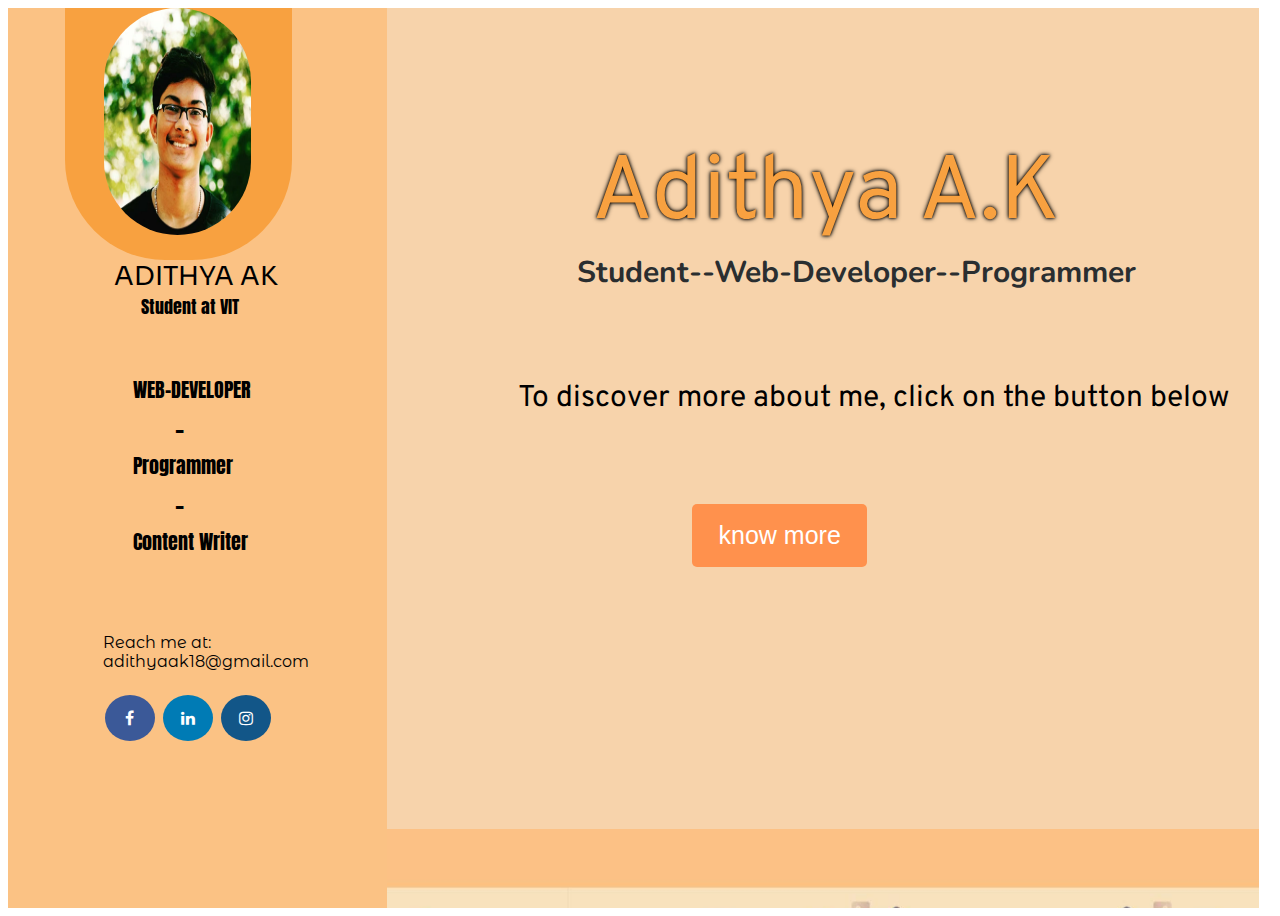
<file: index.html>
<html>
    <head>
        <title>portfolio</title>
        <link rel="preconnect" href="https://fonts.googleapis.com">
<link rel="preconnect" href="https://fonts.gstatic.com" crossorigin>
<link href="https://fonts.googleapis.com/css2?family=Anton&family=Montserrat+Alternates:wght@500&family=Nunito&family=Overpass:wght@600&family=Sora:wght@700&family=Spectral&display=swap" rel="stylesheet">
        <link rel="stylesheet" href="portfolio.css" type="text/css">
        <link rel="stylesheet" href="https://cdnjs.cloudflare.com/ajax/libs/font-awesome/4.7.0/css/font-awesome.min.css">
    </head>
    <body>
        <div id="left-div">
            <div id="pic-design">
                <img src="adi.jpeg" id="prof_pic"><br>

            </div>
            <span id="left-name">ADITHYA AK</span><br>
            <span id="left-cap">Student at VIT</span><br><br><br><br>
            <span class="left-caps"> WEB-DEVELOPER</span><br>
            <span class="left-caps" id="d1" >-</span><br>
            <span class="left-caps">Programmer </span> <br>
            <span class="left-caps" id="d2" >-</span><br>
            <span class="left-caps">Content Writer </span> <br>



            <div id="contact">
                <span id="reach">Reach me at:</span><br>
                <span id="num">adithyaak18@gmail.com</span><br><br>
                <a href="https://www.facebook.com/profile.php?id=100009327560627" class="fa fa-facebook"></a>
                <a href="https://www.linkedin.com/in/adithya-ak-a529a91a8/" class="fa fa-linkedin"></a>
                <a href="https://www.instagram.com/adi.x.ak/" class="fa fa-instagram"></a>

            </div>
        </div>
        <div id="right-div">

            <div id="opening">
            <span id="opening_name">Adithya A.K</span> <br>
            <span id="opening_cap">Student--Web-Developer--Programmer</span><br>
            </div>

            <div id="sentence">
                To discover more about me, click on the button below

            </div>

            <button id="opening_know"> <a href="#about" id="know">know more</a></button> <br>

            <img src="ill2.jpeg" id="ill"> 


            <div id="about">
                <span id="about_title">About me: </span><br>
                <div id="about_para">
                    Honesty, Hard work and Humility are the
                    three H's I intend to follow. I study
                    Computer Science and Engineering as
                    my major at Vellore Institute of Technology,vellore. I'm experienced and have
                    acquired knowledge in a variety of
                    subjects which include operating
                    systems, Data Structures and Algorithms
                    and web development.

                </div>
               
            </div>

            <div id="skills">
                <span id="skills_title">Skills: </span> <br>
                <span id="skills_para">
                Programming : C, C++, JAVA and Python <br>
                Web-Development : HTML, CSS, JAVASCRIPT, PHP, NODE.JS, SQL <br>
                Others: Content Writing and Business Development <br>
                </span>
                
            </div>

            <div id="subjects">
                <span id="subjects_title">Subjects Interested in</span><br>
                <span id="subjects_para"> 
                    Operating Systems <br>
                    Data Structures and algorithms <br>
                    Machine Learning <br>
                    Block Chain Technology <br>
                </span>

            </div>


            <div id="Projects">
                <span id="pro-title"> Projects:</span><br>
                <span id="pro-cap">Click on the titles to know more!!</span>

                <ul id="pro-list">

                    <li id="l1">MyOS</li>
                    <li id="l2">BORLD </li>
                    <li id="l3">Weather Predicting App</li>
                    <li id="l4">E-CUBICLE </li>
                    <li id="l5">MEDI-HUB </li>
                    <li id="l6">Mask-Detector </li>
                    
                </ul>

            </div>

            <div id="hidden" style="display: none;">
                <div id="ll1" class="modal">
                    <span class="titles">MyOS:</span><br>
                    <p class="paras">
                        A project based on cosmos and VMWare station which helps in creating customized simple operating systems with
                        basic functionalities such as reading and writing a file, Calculator application with arithmetic operations and able to boot and shut down.
                        The whole project is done machine language and C#.
                    </p>

                </div>
                <div id="ll2" class="modal">
                    <span class="titles">BORLD</span><br>
                    <p class="paras">
                        This is a project which is very much suitable for book readers. It provided various functionalitiesand features such as reading a book, blogs and articles
                        login, signup for new users and many more. HTML, css, javascript, php, sql were used in the making of the project
                    </p>

                </div> 
                <div id="ll3" class="modal">
                    <span class="titles">Weather Predicting app</span><br>
                    <p class="paras">
                        This project helps in predicting weather according to the location choosed. It has been built by using an API provided by various weather forecasting agencies.
                        HTML, css, javascript have been used to make this project.
                    </p>

                </div> 
                <div id="ll4" class="modal">    
                    <span class="titles">E-CUBICLE</span><br>
                    <p class="paras">
                        A project aimed to provide a sustainable and pandemic free platform for regular desktop users which provides many facilties such as ordering food online,
                        play music, work with teammates and friends. HTML,CSS, JAVASCRIPT and NODE.JS have been used to deploy this project
                    </p>

                </div> 
                <div id="ll5" class="modal">
                    <span class="titles">MEDI-HUB</span> <br>
                    <p class="paras">
                        This is a project made specially for people with various health concerns. The project provides a platform for users where they can 
                        enter there symptoms and get to know what disease they might face accordingly. Various ML induced applications have been included inorder 
                        to provide great features for the users. It has been built by using python and other webdev languages.
                    </p>

                </div> 
                <div id="ll6" class="modal">
                    <span class="titles">Mask-Detector</span><br>
                    <p class="paras">
                        A project whose aim is to detect whether a person is wearing mask or not by identifying their pictures. It is done by training the dataset
                        with many images obtained from sources. It is built using python and python induced libraries.
                    </p>

                </div>  
  
            </div>
    
        </div>

        <script src="portfolio.js"></script>

    </body>
</html>
</file>
<file: portfolio.css>
body
{
    display: flex;
    
    height: 100vh;
}

.featherlight .featherlight-content
{max-width: 500px;}


#prof_pic
{
    width: 65%;
    height: 90%;

    border-radius: 100px;

    margin-left: 17%;

    
}

#pic-design
{
    width: 60%;
    height: 28%;
    
    margin-left: 15%;
    border-bottom-left-radius: 100px; 
    border-bottom-right-radius:100px ;
    background-color: #F8A140;


}

#ill
{
    width: 100%;
    height: 50%;
    margin-top: 30%;
    
}

#left-div
{
    
    background-color: #FBC284;
    
    position: sticky;
    flex: 0 0 30%;
}

#right-div
{
   
    flex: 0 0 69%;
    overflow-y: auto;
    -ms-overflow-style: none;  /* IE and Edge */
    scrollbar-width: none;
    background-color: #F7D3AB;
    
}

#right-div::-webkit-scrollbar {
    display: none;
  }

#opening
{
   
    margin-top: 15%;
    margin-left: 15%;
}

#opening_name
{
    font-family: 'Overpass', sans-serif;
    font-size: 90;
    padding-left: 10%;
    color: #F8A140;
    text-shadow: 0 0 3px black, 0 0 5px black;

   
}

#sentence
{
    font-family: 'Overpass', sans-serif;
    font-size: 30;
    margin-top: 10%;
    margin-left: 15%;

}



#opening_cap
{
    font-family: 'Nunito', sans-serif;
    font-size: 30;
    font-weight: bold;
    color: #2a2e30;
    margin-left: 8%;
    
}

#opening_know
{
    border: none;
    background: #ff914d;
    padding: 10px;
    font-size: 25;
    border-radius: 5px;
    position: relative;
    box-sizing: border-box;
    transition: all 500ms ease;

    margin-left: 35%;
    margin-top: 10%;

    width: 20%;
    height: 7%;
     
}
#know
{
    text-decoration: none;
    color: white;
    
}

#opening_know:hover,
#opening_know:focus {
  box-shadow: inset 0 -3.25em 0 0 yellowgreen;
}


#about
{
    

    margin-top: 20%;

    margin-left: 5%;
    margin-right: 28%;

    background-color: #e6ac75;

    padding:20px;

    border-radius: 50px;

    
}

#about_title
{
    font-family: 'Sora', sans-serif;
    font-size: 30;
    font-weight: 900;
}

#about_para
{
    font-family: 'Spectral', serif;
    font-weight: bold;
   
   
    font-size: 20;
    
    
    width: 70%;

    margin-top: 2%;

  
}

#skills
{
    

    margin-top: 15%;

    margin-left: 50%;

    background-color: #fed886;

    padding: 20px;
    border-radius: 50px;


}

#skills_title
{
    font-family: 'Sora', sans-serif;
    font-size: 30;
    font-weight: 900;
}

#skills_para
{
    font-family: 'Spectral', serif;
    font-weight: bold;
   
   
    font-size: 20;
    
    
    width: 50%;

    margin-top: 2%;

  
}

#subjects
{
   

    margin-top: 15%;

    margin-left: 5%;
    margin-right: 40%;
    padding: 20px;

    background-color: #ffd03f;
    border-radius: 50px;


}

#subjects_title
{
    font-family: 'Sora', sans-serif;
    font-size: 30;
    font-weight: 900;
}

#subjects_para
{
    font-family: 'Spectral', serif;
    font-weight: bold;
   
   
    font-size: 20;
    
    
    width: 50%;

    margin-top: 2%;

  
}

#left-name
{
    font-size: 26;
    font-family: 'Sora', sans-serif;
    margin-left: 28%;
    
    
}

#left-cap
{
    font-size: 18;
    font-family: 'Anton', sans-serif;
    margin-left: 35%;
}

.left-caps
{
    font-size: 20;
    font-family: 'Anton', sans-serif;

    margin-left: 33%;
    margin-top: 30% ;

    
}


#contact
{
    margin-top: 20%;
    margin-left: 25%;
    font-family: 'Montserrat Alternates', sans-serif;

}

#d1,#d2
{
    margin-left: 44%;
    font-size: 30;
}


.fa {
    padding: 15px;
    font-size: 50px;
    width: 20px;
    text-align: center;
    text-decoration: none;
    margin: 5px 2px;
    border-radius: 50%;
  }
  
  .fa:hover {
      opacity: 0.7;
  }
  
  .fa-facebook {
    background: #3B5998;
    color: white;
  }
  .fa-linkedin {
    background: #007bb5;
    color: white;
  }

  .fa-instagram {
    background: #125688;
    color: white;
  }

  #projects
{
    

    margin-top: 15%;

    margin-left: 50%;

    padding:20px;

    background-color: #f7d38c;

    border-radius: 50px;

}

#pro-title
{
    font-family: 'Sora', sans-serif;
    font-size: 30;
    font-weight: 900;
}

#pro-cap
{
    font-family: 'Sora', sans-serif;
    font-size: 20;    

}

#pro-list
{
    font-family: 'Spectral', serif;
    font-weight: bold;
   
   
    font-size: 20;
    
    
    width: 50%;

    margin-top: 2%;

  
}

li
{
    cursor: pointer;
}



#lightbox {
    position: fixed;
    z-index: 1000;
    top: 0;
    width: 100%;
    height: 100%;
    background-color: rgba(0, 0, 0, .8);
    display: none;
  }
  
  #lightbox.active {
    display: flex;
    justify-content: center;
    align-items: center;
  }
  
  #lightbox div1 div2 div3 div4 div4 div5 {
    max-width: 90%;
    max-height: 80%;
    padding: 4px;
    color: black;
    background-color: black;
    border: 2px solid white;
  }

  #ll1,#ll2,#ll3,#ll4,#ll5,#ll6
  {
      background-color: white;
      width: 70%;
      height: 70%;
      border: 15px solid pink;
      margin-left: 15%;
      text-align: center;
      padding-top: 5%;


  }

  .titles
  {
      font-size: 40;
      font-family: 'Anton', sans-serif;
      margin-top: 20%;

  }

  .paras
  {
      font-size: 24;
      width: 70%;
      padding-top: 5%;
      font-family: 'Montserrat Alternates', sans-serif;
      padding-left: 15%;


  }
</file>
